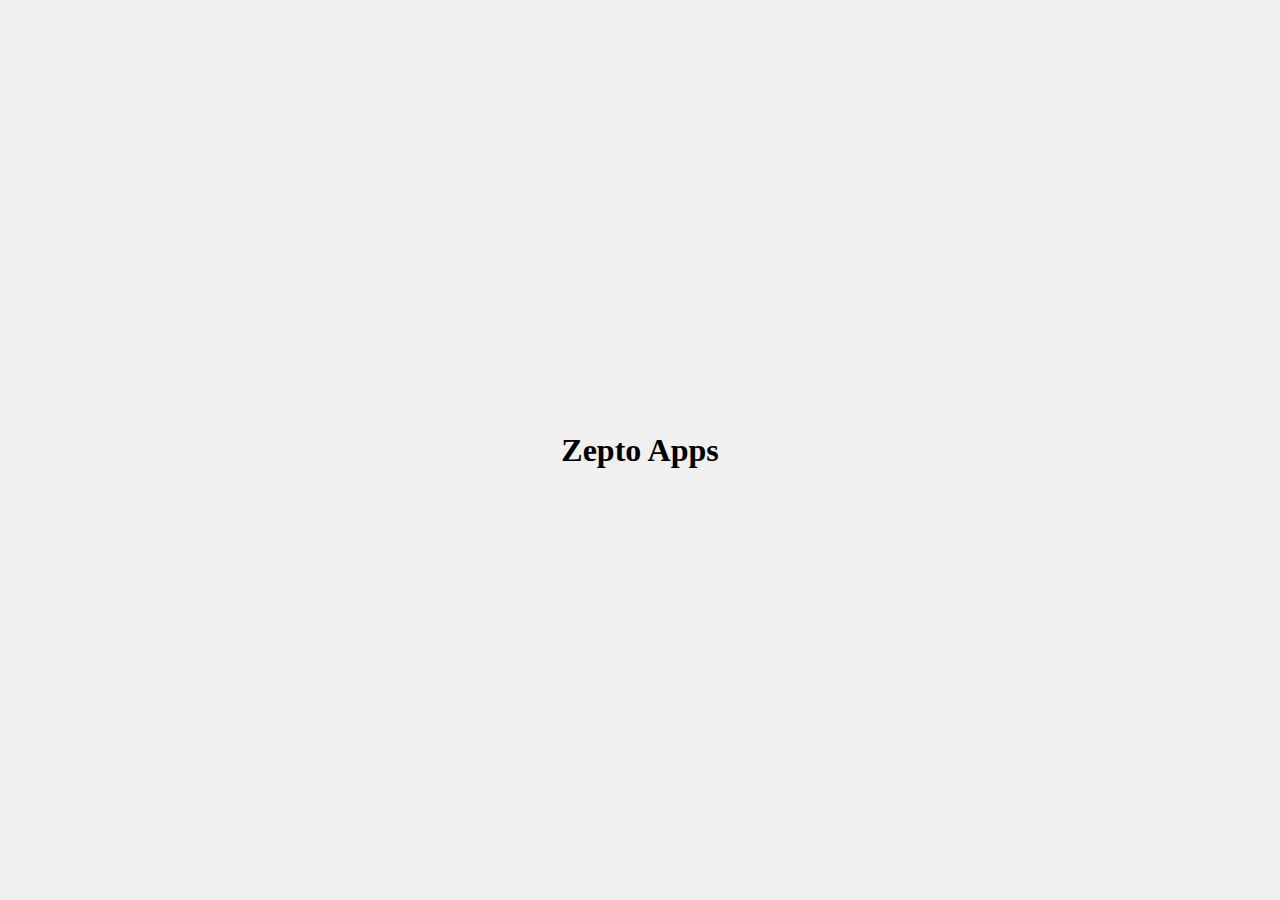
<file: problem-02/index.html>
<!DOCTYPE html>
<html lang="en">
<head>
    <meta charset="UTF-8">
    <meta name="viewport" content="width=device-width, initial-scale=1.0">
    <title>Centered Text</title>
    <link rel="stylesheet" href="style.css">
    <!-- <style>
        html, body {
            margin: 0;
            padding: 0;
            /* height: 100%;
            width: 100%; */
            display: flex;
            justify-content: center;
            align-items: center;
         } 
        .container {
            display: flex;
            justify-content: center;
            align-items: center;
            height: 100vh;
            width: 100vw;
            background-color: #f0f0f0;
        }
        .text {
            font-size: 2rem;
            font-weight: bold;
        }
    </style> -->
</head>
<body>
    <div class="container">
        <div class="text">Zepto Apps</div>
    </div>
</body>
</html>
</file>
<file: problem-02/style.css>
html, body {
    margin: 0;
    padding: 0;
    /* height: 100%;
    width: 100%; */
    display: flex;
    justify-content: center;
    align-items: center;
 } 
.container {
    display: flex;
    justify-content: center;
    align-items: center;
    height: 100vh;
    width: 100vw;
    background-color: #f0f0f0;
}
.text {
    font-size: 2rem;
    font-weight: bold;
}
</file>
